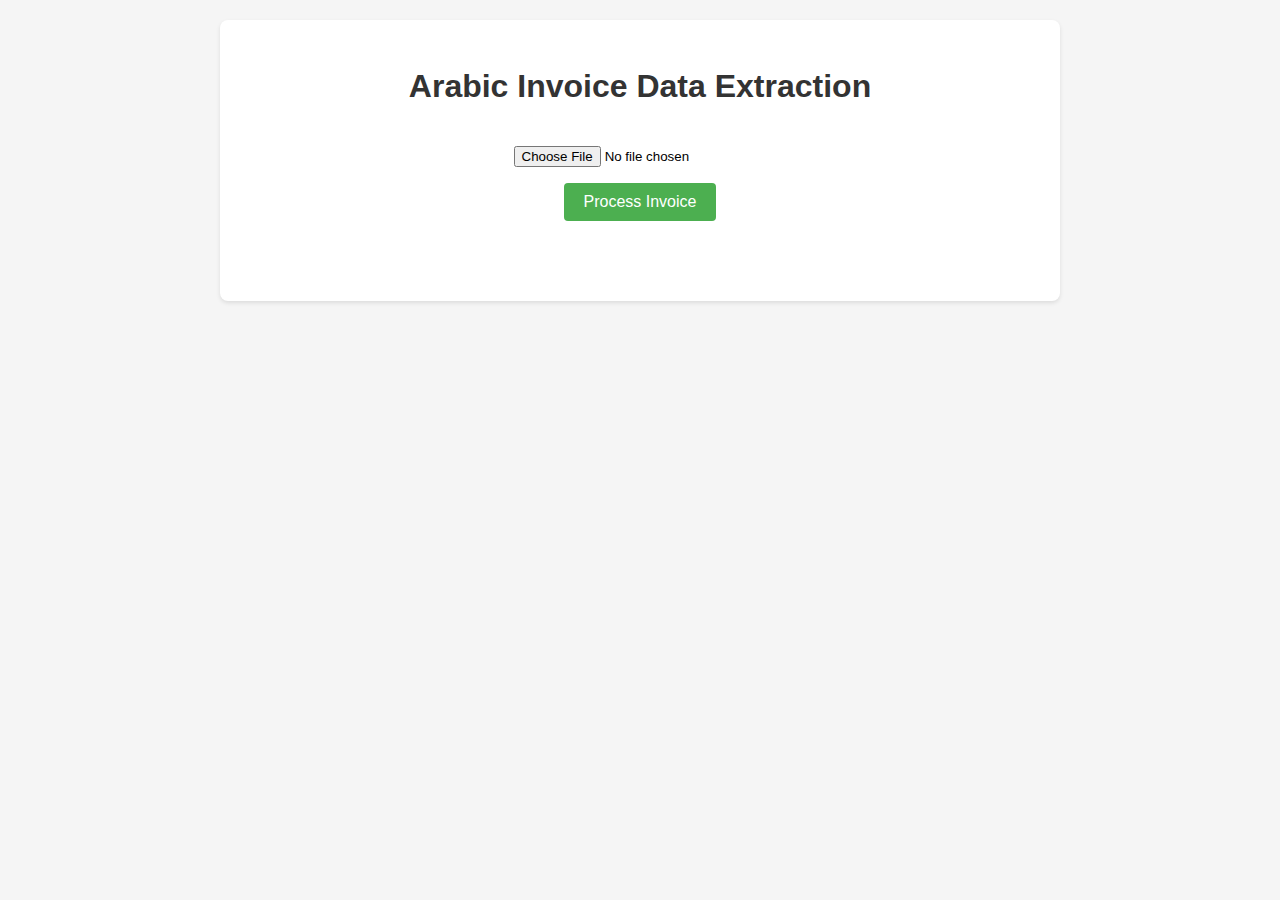
<file: index.html>
<!DOCTYPE html>
<html lang="en">
<head>
    <meta charset="UTF-8">
    <meta name="viewport" content="width=device-width, initial-scale=1.0">
    <title>Arabic Invoice Data Extraction</title>
    <link rel="stylesheet" href="static/css/style.css">
</head>
<body>
    <div class="container">
        <h1>Arabic Invoice Data Extraction</h1>
        
        <div class="upload-section">
            <form id="upload-form">
                <div class="file-input">
                    <input type="file" id="file-input" accept=".png,.jpg,.jpeg,.pdf" required>
                </div>
                <button type="submit">Process Invoice</button>
            </form>
        </div>

        <div id="loading">
            Processing... Please wait...
        </div>

        <div id="result"></div>
    </div>

    <script src="static/js/main.js"></script>
</body>
</html>
</file>
<file: static/css/style.css>
body {
    font-family: 'Segoe UI', Tahoma, Geneva, Verdana, sans-serif;
    line-height: 1.6;
    margin: 0;
    padding: 20px;
    background-color: #f5f5f5;
}

.container {
    max-width: 800px;
    margin: 0 auto;
    background-color: white;
    padding: 20px;
    border-radius: 8px;
    box-shadow: 0 2px 4px rgba(0, 0, 0, 0.1);
}

h1 {
    color: #333;
    text-align: center;
    margin-bottom: 30px;
}

.upload-section {
    text-align: center;
    margin-bottom: 30px;
}

.file-input {
    margin-bottom: 15px;
}

button {
    background-color: #4CAF50;
    color: white;
    padding: 10px 20px;
    border: none;
    border-radius: 4px;
    cursor: pointer;
    font-size: 16px;
}

button:hover {
    background-color: #45a049;
}

#loading {
    display: none;
    text-align: center;
    margin: 20px 0;
}

#result {
    margin-top: 20px;
    padding: 15px;
    border-radius: 4px;
}

#result pre {
    background-color: #f8f9fa;
    padding: 15px;
    border-radius: 4px;
    overflow-x: auto;
}

.error {
    color: #dc3545;
    padding: 10px;
    background-color: #f8d7da;
    border-radius: 4px;
    margin-top: 10px;
}

@media (max-width: 600px) {
    .container {
        padding: 10px;
    }
    
    button {
        width: 100%;
    }
}
</file>
